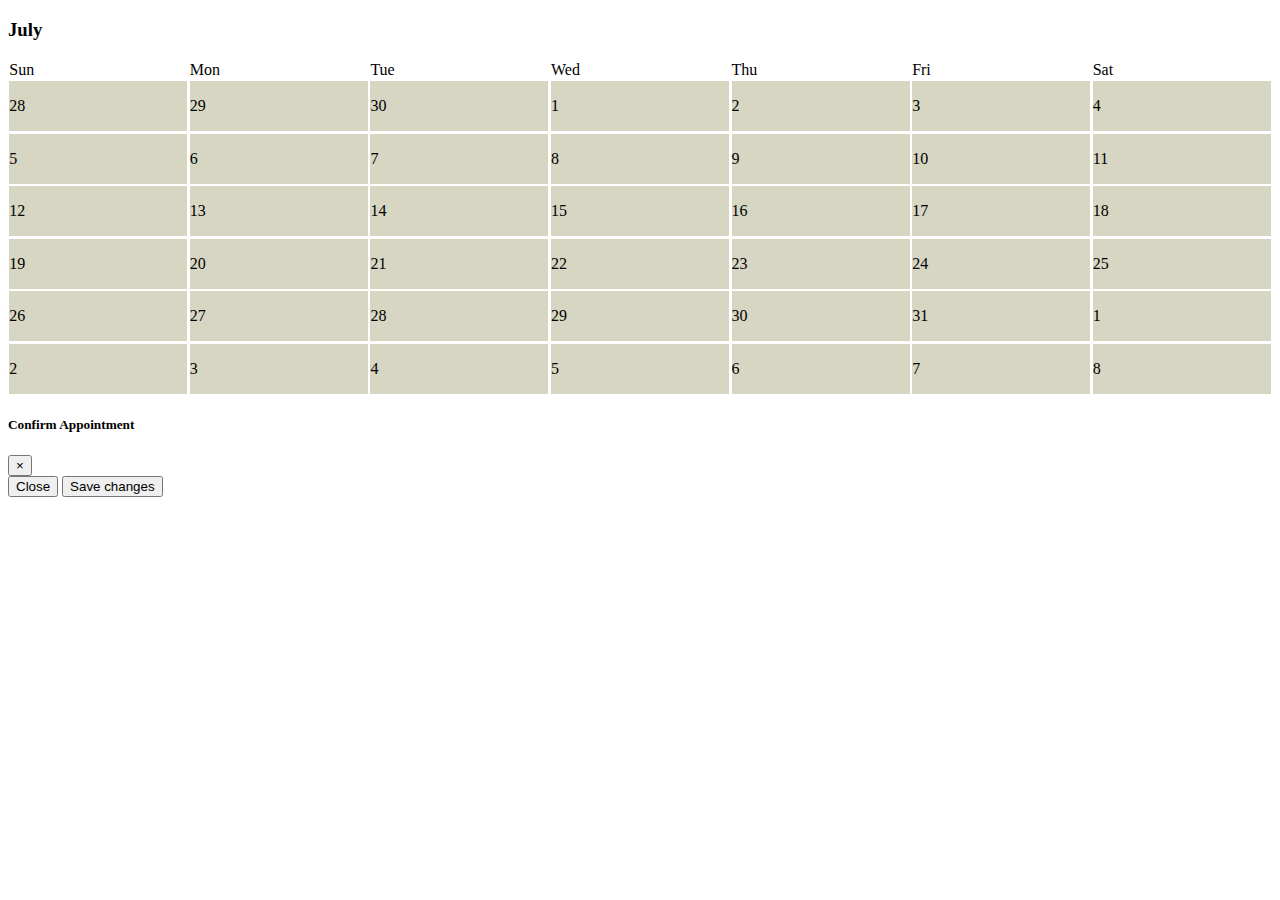
<file: index.html>
<!DOCTYPE html>
<html>
<head>
	<title></title>
	<link rel="stylesheet" href="https://stackpath.bootstrapcdn.com/bootstrap/4.1.3/css/bootstrap.min.css" integrity="sha384-MCw98/SFnGE8fJT3GXwEOngsV7Zt27NXFoaoApmYm81iuXoPkFOJwJ8ERdknLPMO" crossorigin="anonymous">
	<link rel="stylesheet" type="text/css" href="index.css">
</head>
<body>
	<div id='calendar'>
		
	</div>
	<!-- MODALS -->
	<div class="modal fade" id="modal_appointment_confirm" tabindex="-1" role="dialog" aria-labelledby="exampleModalLabel" aria-hidden="true">
	  <div class="modal-dialog" role="document">
	    <div class="modal-content">
	      <div class="modal-header">
	        <h5 class="modal-title" id="exampleModalLabel">Confirm Appointment</h5>
	        <button type="button" class="close" data-dismiss="modal" aria-label="Close">
	          <span aria-hidden="true">&times;</span>
	        </button>
	      </div>
	      <div class="modal-footer">
	        <button type="button" class="btn btn-secondary" data-dismiss="modal">Close</button>
	        <button type="button" class="btn btn-primary">Save changes</button>
	      </div>
	    </div>
	  </div>
	</div>

	<script src="https://code.jquery.com/jquery-3.3.1.slim.min.js" integrity="sha384-q8i/X+965DzO0rT7abK41JStQIAqVgRVzpbzo5smXKp4YfRvH+8abtTE1Pi6jizo" crossorigin="anonymous"></script>
	<script src="https://cdnjs.cloudflare.com/ajax/libs/popper.js/1.14.3/umd/popper.min.js" integrity="sha384-ZMP7rVo3mIykV+2+9J3UJ46jBk0WLaUAdn689aCwoqbBJiSnjAK/l8WvCWPIPm49" crossorigin="anonymous"></script>
	<script src="https://stackpath.bootstrapcdn.com/bootstrap/4.1.3/js/bootstrap.min.js" integrity="sha384-ChfqqxuZUCnJSK3+MXmPNIyE6ZbWh2IMqE241rYiqJxyMiZ6OW/JmZQ5stwEULTy" crossorigin="anonymous"></script>
	<script type="text/javascript" src="calendar.js"></script>
	<script type="text/javascript" src="index.js"></script>
</body>
</html>
</file>
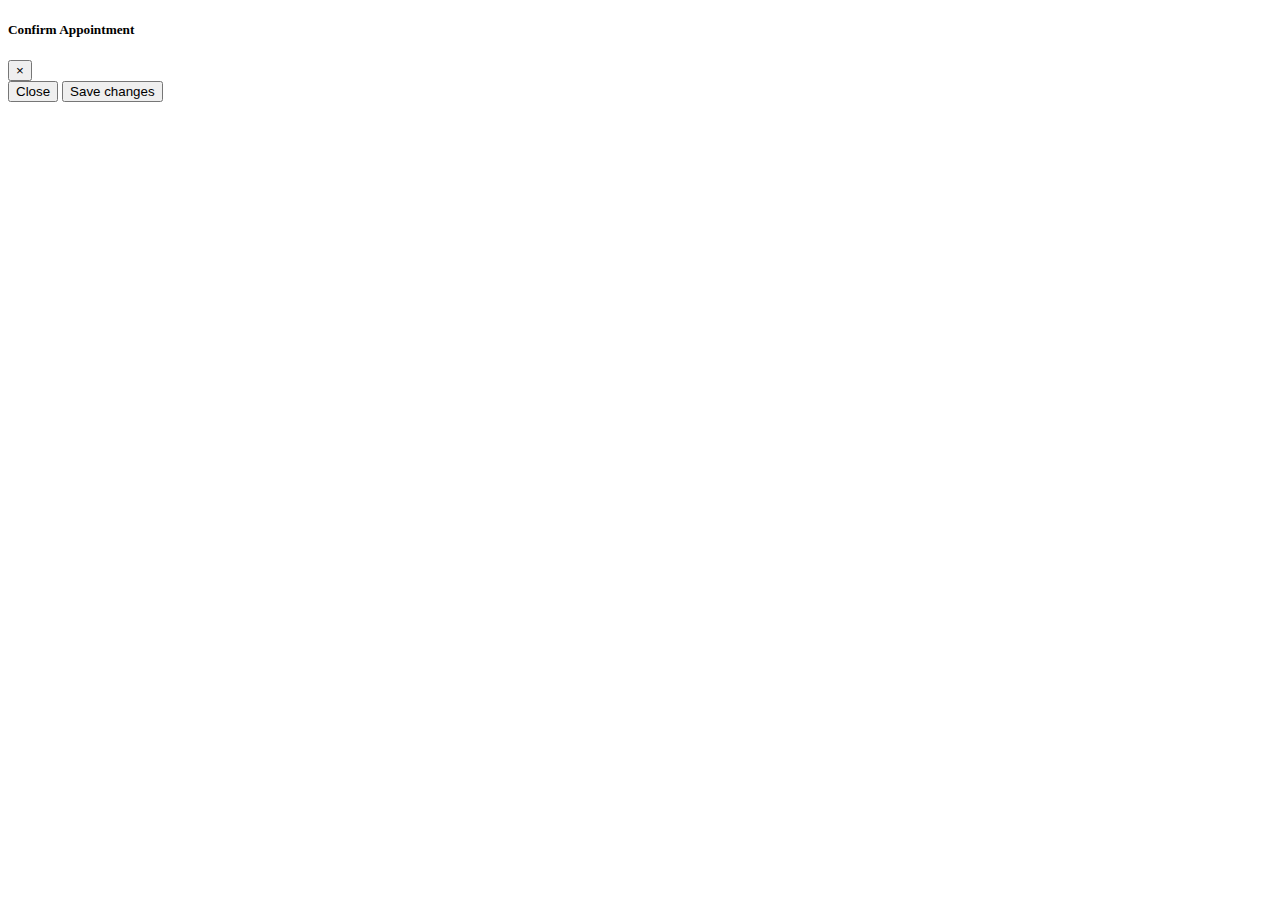
<file: app/index.html>
<!DOCTYPE html>
<html>
<head>
	<title></title>
	<link rel="stylesheet" href="https://stackpath.bootstrapcdn.com/bootstrap/4.1.3/css/bootstrap.min.css" integrity="sha384-MCw98/SFnGE8fJT3GXwEOngsV7Zt27NXFoaoApmYm81iuXoPkFOJwJ8ERdknLPMO" crossorigin="anonymous">
	<link rel="stylesheet" type="text/css" href="index.css">
</head>
<body>
	<div id='calendar'>
		
	</div>
	<!-- MODALS -->
	<div class="modal fade" id="modal_appointment_confirm" tabindex="-1" role="dialog" aria-labelledby="exampleModalLabel" aria-hidden="true">
	  <div class="modal-dialog" role="document">
	    <div class="modal-content">
	      <div class="modal-header">
	        <h5 class="modal-title" id="exampleModalLabel">Confirm Appointment</h5>
	        <button type="button" class="close" data-dismiss="modal" aria-label="Close">
	          <span aria-hidden="true">&times;</span>
	        </button>
	      </div>
	      <div class="modal-footer">
	        <button type="button" class="btn btn-secondary" data-dismiss="modal">Close</button>
	        <button type="button" class="btn btn-primary">Save changes</button>
	      </div>
	    </div>
	  </div>
	</div>

	<script
  src="https://code.jquery.com/jquery-3.3.1.min.js"
  integrity="sha256-FgpCb/KJQlLNfOu91ta32o/NMZxltwRo8QtmkMRdAu8="
  crossorigin="anonymous"></script>	
	<script src="https://stackpath.bootstrapcdn.com/bootstrap/4.1.3/js/bootstrap.min.js" integrity="sha384-ChfqqxuZUCnJSK3+MXmPNIyE6ZbWh2IMqE241rYiqJxyMiZ6OW/JmZQ5stwEULTy" crossorigin="anonymous"></script>
	<script type="text/javascript" src="calendar.js"></script>
	<script type="text/javascript" src="index.js"></script>
</body>
</html>
</file>
<file: index.css>
#calendar{
	width: 100%;
}
.flex-col{
	display: flex;
	flex-direction: column;
}
.flex-row{
	display: flex;
	flex-direction: row;
}

.day{
	flex:1;
	margin:0.1%;
}
.unselected{
	background:  #d6d6c2;
}
.unselected:hover{
	background: #b8b894;
}
.disabled{
	background: #eaeae1;
}
.selected{
	background: green;
}

.hour{
	flex:1;
	margin:0.1%;
	height:8vh;
}
</file>
<file: app/index.css>
#calendar{
	width: 100%;
}
.flex-col{
	display: flex;
	flex-direction: column;
}
.flex-row{
	display: flex;
	flex-direction: row;
}

.day{
	flex:1;
	margin:0.1%;
}
.unselected{
	background:  #d6d6c2;
}
.unselected:hover{
	background: #b8b894;
}
.disabled{
	background: #eaeae1;
}
.selected{
	background: green;
}

.hour{
	flex:1;
	margin:0.1%;
	height:8vh;
}
</file>
